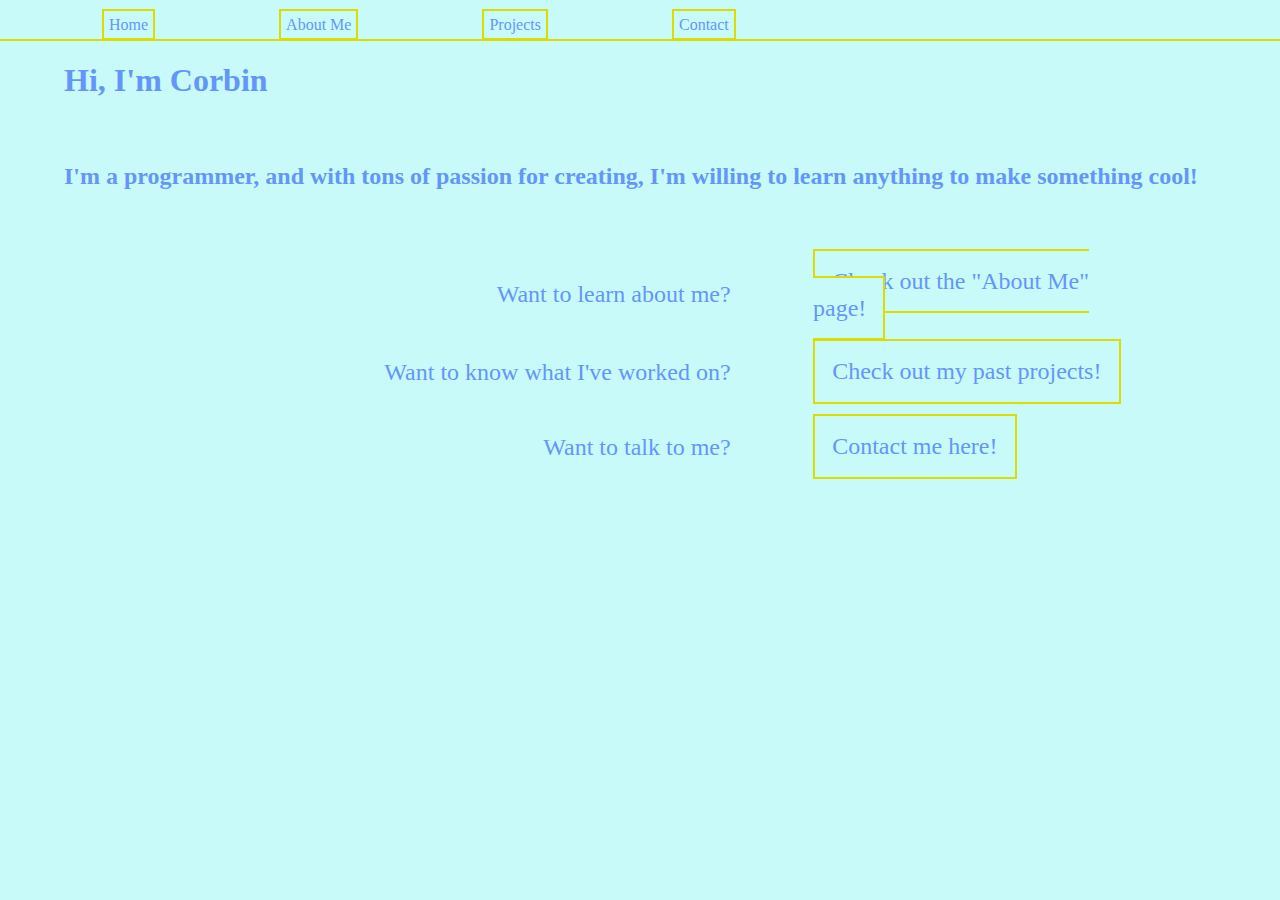
<file: index.html>
<!DOCTYPE html>
<html lang="en">
  <head>
    <link href="style.css" rel="stylesheet">
    <meta charset="utf-8">
  </head>
  <body>
 
    <header>
      <nav>
        <ul>
          <li><a href="index.html">Home</a></li>
          <li><a href="about.html">About Me</a></li>
          <li><a href="projects.html">Projects</a></li>
          <li><a href="contact.html">Contact</a></li>
        </ul>
      </nav>
    </header>

    <article>
      <h1>Hi, I'm Corbin</h1>
      <h2>I'm a programmer, and with tons of passion for creating, I'm willing to learn anything to make something cool!</h2>
      <table>
        <tr>
          <td class="title">Want to learn about me?</td>
          <td class="homeData">
            <a href="about.html">Check out the "About Me" page!</a>
          </td>
      </tr>
        <tr>
      <td class="title">Want to know what I've worked on?</td>
        <td class="homeData">
          <a href="projects.html">Check out my past projects!</a>
        </td>
      </tr>
      <tr>
        <td class="title">Want to talk to me?</td>
        <td class="homeData">
          <a href="contact.html">Contact me here!</a>
        </td>
    </tr>
      </table>
    </article>

</body></html>
</file>
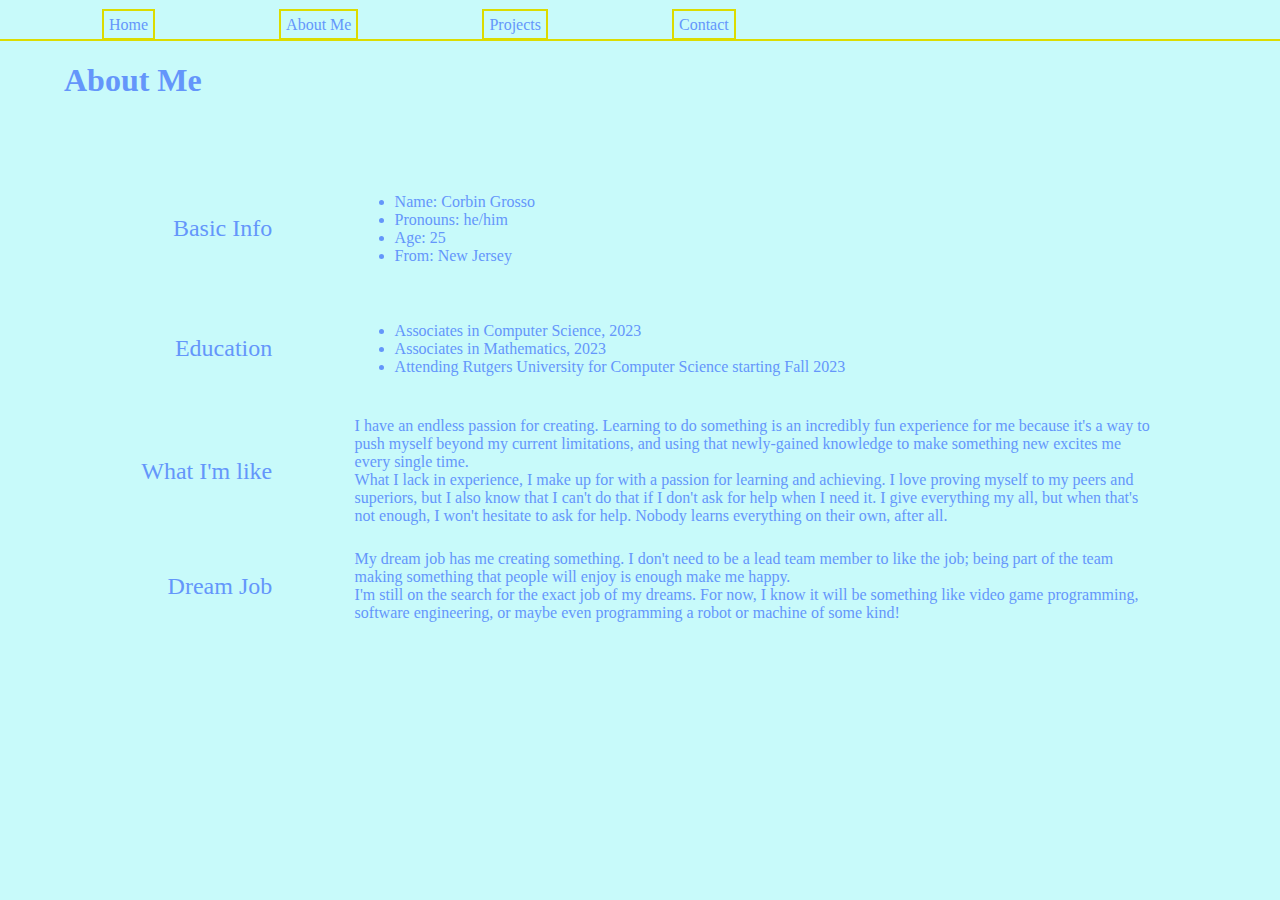
<file: about.html>
<!DOCTYPE html>
<html lang="en">
  <head>
    <meta charset="utf-8">
    <link href="style.css" rel="stylesheet">
    <script src="ageCalculator.js" defer></script>
  </head>
  <body>
 
    <header>
      <nav>
        <ul>
          <li><a href="index.html">Home</a></li>
          <li><a href="about.html">About Me</a></li>
          <li><a href="projects.html">Projects</a></li>
          <li><a href="contact.html">Contact</a></li>
        </ul>
      </nav>
    </header>

    <article>
      <h1>About Me</h1>
      <table>
        <tr>
      <td class="title">Basic Info</td>
        <td class="data"><ul>
            <li>Name: Corbin Grosso</li>
            <li>Pronouns: he/him</li>
            <li id="age"></li>
            <li>From: New Jersey</li>
        </ul></td>
      </tr>
      <tr>
        <td class="title">Education</td>
        <td class="data"><ul>
            <li>Associates in Computer Science, 2023</li>
            <li>Associates in Mathematics, 2023</li>
            <li>Attending Rutgers University for Computer Science starting Fall 2023</li>
        </ul></td>
    </tr>
    <tr>
      <td class="title">What I'm like</td>
      <td class="data">
      I have an endless passion for creating. Learning to do something is an incredibly fun experience for me because it's a way to push myself beyond my current limitations, and using that newly-gained knowledge to make something new excites me every single time.
      <br>
      What I lack in experience, I make up for with a passion for learning and achieving. I love proving myself to my peers and superiors, but I also know that I can't do that if I don't ask for help when I need it. I give everything my all, but when that's not enough, I won't hesitate to ask for help. Nobody learns everything on their own, after all.
      </td>
</tr>
<tr>
    <td class="title">Dream Job</td>
    <td class="data">
    My dream job has me creating something. I don't need to be a lead team member to like the job; being part of the team making something that people will enjoy is enough make me happy.
    <br>
    I'm still on the search for the exact job of my dreams. For now, I know it will be something like video game programming, software engineering, or maybe even programming a robot or machine of some kind!
    </td>
</tr>
</table>
    </article>

</body></html>
</file>
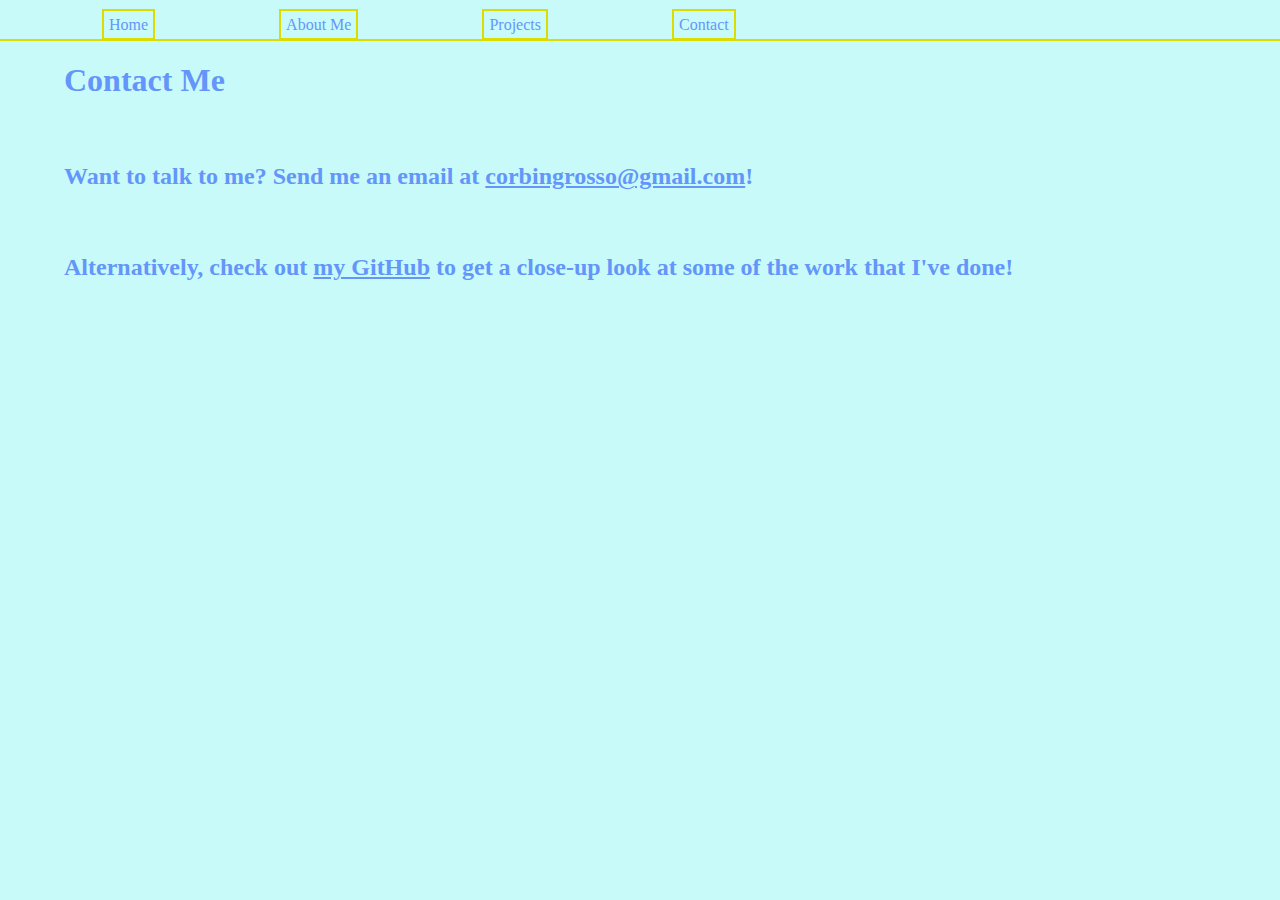
<file: contact.html>
<!DOCTYPE html>
<html lang="en">
  <head>
    <link href="style.css" rel="stylesheet">
    <meta charset="utf-8">
  </head>
  <body>
 
    <header>
      <nav>
        <ul>
          <li><a href="index.html">Home</a></li>
          <li><a href="about.html">About Me</a></li>
          <li><a href="projects.html">Projects</a></li>
          <li><a href="contact.html">Contact</a></li>
        </ul>
      </nav>
    </header>

    <article>
        <h1>Contact Me</h1>
        <h2>Want to talk to me? Send me an email at <a href="mailto:corbingrosso@gmail.com">corbingrosso@gmail.com</a>!</h2>
        <h2>Alternatively, check out <a href="https://github.com/CorbinGrosso">my GitHub</a> to get a close-up look at some of the work that I've done!</h2>
</article>

</body></html>
</file>
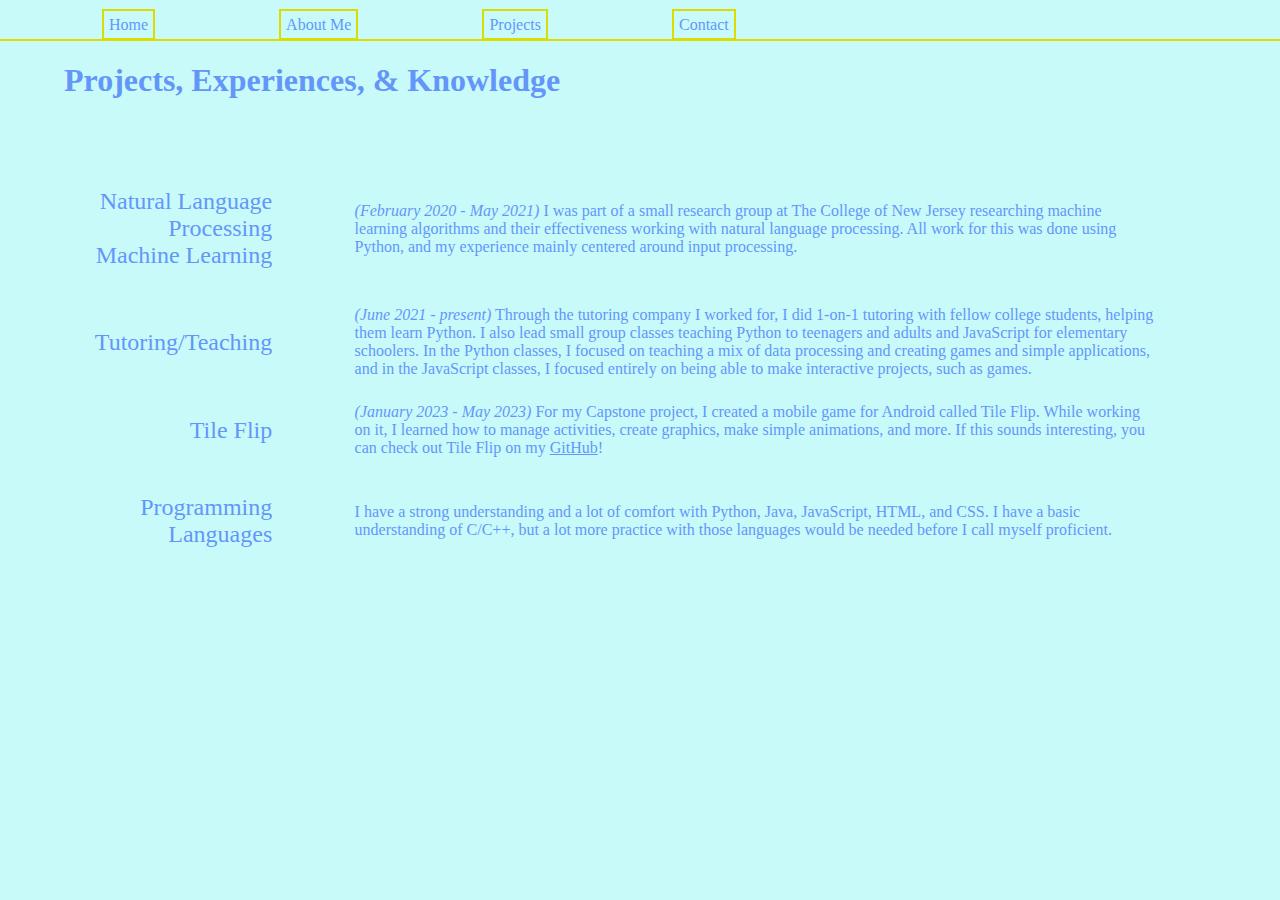
<file: projects.html>
<!DOCTYPE html>
<html lang="en">
  <head>
    <link href="style.css" rel="stylesheet">
    <meta charset="utf-8">
  </head>
  <body>
 
    <header>
      <nav>
        <ul>
          <li><a href="index.html">Home</a></li>
          <li><a href="about.html">About Me</a></li>
          <li><a href="projects.html">Projects</a></li>
          <li><a href="contact.html">Contact</a></li>
        </ul>
      </nav>
    </header>

    <article>
      <h1>Projects, Experiences, & Knowledge</h1>
      <table>
        <tr>
      <td class="title">Natural Language Processing Machine Learning</td>
        <td class="data">
            <i>(February 2020 - May 2021)</i> I was part of a small research group at The College of New Jersey researching machine learning algorithms and their effectiveness working with natural language processing. All work for this was done using Python, and my experience mainly centered around input processing.
        </td>
      </tr>
      <tr>
        <td class="title">Tutoring/Teaching</td>
        <td class="data">
            <i>(June 2021 - present)</i> Through the tutoring company I worked for, I did 1-on-1 tutoring with fellow college students, helping them learn Python. I also lead small group classes teaching Python to teenagers and adults and JavaScript for elementary schoolers. In the Python classes, I focused on teaching a mix of data processing and creating games and simple applications, and in the JavaScript classes, I focused entirely on being able to make interactive projects, such as games.
        </td>
    </tr>
    <tr>
      <td class="title">Tile Flip</td>
      <td class="data">
        <i>(January 2023 - May 2023)</i> For my Capstone project, I created a mobile game for Android called Tile Flip. While working on it, I learned how to manage activities, create graphics, make simple animations, and more. If this sounds interesting, you can check out Tile Flip on my <a href="https://github.com/CorbinGrosso/TileFlip" id="githubLink">GitHub</a>!
      </td>
</tr>
<tr>
    <td class="title">Programming Languages</td>
    <td class="data">
        I have a strong understanding and a lot of comfort with Python, Java, JavaScript, HTML, and CSS. I have a basic understanding of C/C++, but a lot more practice with those languages would be needed before I call myself proficient.
    </td>
</tr>
</table>
    </article>

</body></html>
</file>
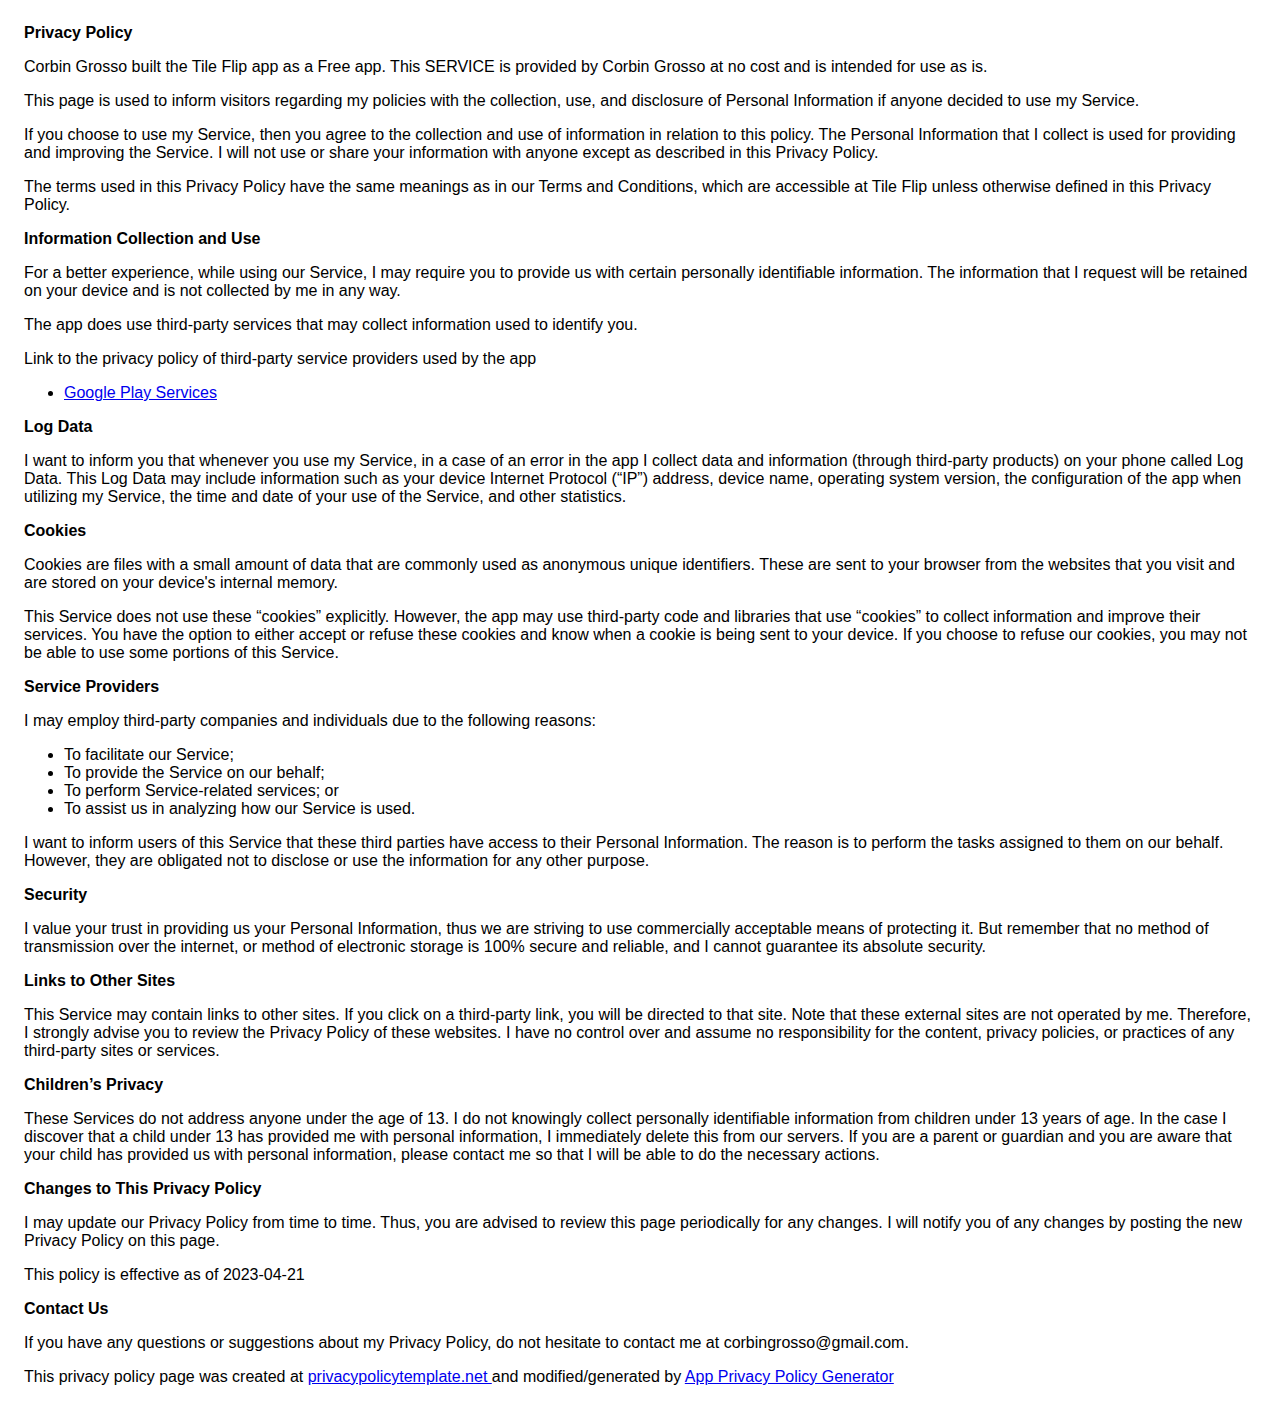
<file: tileFlipPrivacyPolicy.html>
<!DOCTYPE html>
    <html>
    <head>
      <meta charset='utf-8'>
      <meta name='viewport' content='width=device-width'>
      <title>Privacy Policy</title>
      <style> body { font-family: 'Helvetica Neue', Helvetica, Arial, sans-serif; padding:1em; } </style>
    </head>
    <body>
    <strong>Privacy Policy</strong> <p>
                  Corbin Grosso built the Tile Flip app as
                  a Free app. This SERVICE is provided by
                  Corbin Grosso at no cost and is intended for use as
                  is.
                </p> <p>
                  This page is used to inform visitors regarding my
                  policies with the collection, use, and disclosure of Personal
                  Information if anyone decided to use my Service.
                </p> <p>
                  If you choose to use my Service, then you agree to
                  the collection and use of information in relation to this
                  policy. The Personal Information that I collect is
                  used for providing and improving the Service. I will not use or share your information with
                  anyone except as described in this Privacy Policy.
                </p> <p>
                  The terms used in this Privacy Policy have the same meanings
                  as in our Terms and Conditions, which are accessible at
                  Tile Flip unless otherwise defined in this Privacy Policy.
                </p> <p><strong>Information Collection and Use</strong></p> <p>
                  For a better experience, while using our Service, I
                  may require you to provide us with certain personally
                  identifiable information. The information that
                  I request will be retained on your device and is not collected by me in any way.
                </p> <div><p>
                    The app does use third-party services that may collect
                    information used to identify you.
                  </p> <p>
                    Link to the privacy policy of third-party service providers used
                    by the app
                  </p> <ul><li><a href="https://www.google.com/policies/privacy/" target="_blank" rel="noopener noreferrer">Google Play Services</a></li><!----><!----><!----><!----><!----><!----><!----><!----><!----><!----><!----><!----><!----><!----><!----><!----><!----><!----><!----><!----><!----><!----><!----><!----><!----><!----><!----></ul></div> <p><strong>Log Data</strong></p> <p>
                  I want to inform you that whenever you
                  use my Service, in a case of an error in the app
                  I collect data and information (through third-party
                  products) on your phone called Log Data. This Log Data may
                  include information such as your device Internet Protocol
                  (“IP”) address, device name, operating system version, the
                  configuration of the app when utilizing my Service,
                  the time and date of your use of the Service, and other
                  statistics.
                </p> <p><strong>Cookies</strong></p> <p>
                  Cookies are files with a small amount of data that are
                  commonly used as anonymous unique identifiers. These are sent
                  to your browser from the websites that you visit and are
                  stored on your device's internal memory.
                </p> <p>
                  This Service does not use these “cookies” explicitly. However,
                  the app may use third-party code and libraries that use
                  “cookies” to collect information and improve their services.
                  You have the option to either accept or refuse these cookies
                  and know when a cookie is being sent to your device. If you
                  choose to refuse our cookies, you may not be able to use some
                  portions of this Service.
                </p> <p><strong>Service Providers</strong></p> <p>
                  I may employ third-party companies and
                  individuals due to the following reasons:
                </p> <ul><li>To facilitate our Service;</li> <li>To provide the Service on our behalf;</li> <li>To perform Service-related services; or</li> <li>To assist us in analyzing how our Service is used.</li></ul> <p>
                  I want to inform users of this Service
                  that these third parties have access to their Personal
                  Information. The reason is to perform the tasks assigned to
                  them on our behalf. However, they are obligated not to
                  disclose or use the information for any other purpose.
                </p> <p><strong>Security</strong></p> <p>
                  I value your trust in providing us your
                  Personal Information, thus we are striving to use commercially
                  acceptable means of protecting it. But remember that no method
                  of transmission over the internet, or method of electronic
                  storage is 100% secure and reliable, and I cannot
                  guarantee its absolute security.
                </p> <p><strong>Links to Other Sites</strong></p> <p>
                  This Service may contain links to other sites. If you click on
                  a third-party link, you will be directed to that site. Note
                  that these external sites are not operated by me.
                  Therefore, I strongly advise you to review the
                  Privacy Policy of these websites. I have
                  no control over and assume no responsibility for the content,
                  privacy policies, or practices of any third-party sites or
                  services.
                </p> <p><strong>Children’s Privacy</strong></p> <div><p>
                    These Services do not address anyone under the age of 13.
                    I do not knowingly collect personally
                    identifiable information from children under 13 years of age. In the case
                    I discover that a child under 13 has provided
                    me with personal information, I immediately
                    delete this from our servers. If you are a parent or guardian
                    and you are aware that your child has provided us with
                    personal information, please contact me so that
                    I will be able to do the necessary actions.
                  </p></div> <!----> <p><strong>Changes to This Privacy Policy</strong></p> <p>
                  I may update our Privacy Policy from
                  time to time. Thus, you are advised to review this page
                  periodically for any changes. I will
                  notify you of any changes by posting the new Privacy Policy on
                  this page.
                </p> <p>This policy is effective as of 2023-04-21</p> <p><strong>Contact Us</strong></p> <p>
                  If you have any questions or suggestions about my
                  Privacy Policy, do not hesitate to contact me at corbingrosso@gmail.com.
                </p> <p>This privacy policy page was created at <a href="https://privacypolicytemplate.net" target="_blank" rel="noopener noreferrer">privacypolicytemplate.net </a>and modified/generated by <a href="https://app-privacy-policy-generator.nisrulz.com/" target="_blank" rel="noopener noreferrer">App Privacy Policy Generator</a></p>
    </body>
    </html>
</file>
<file: style.css>
html, body {
  margin: 0;
  padding: 0;
  background: rgb(200, 250, 250);
  color: rgb(100, 150, 250);
}
canvas {
  display: block;
}

/* Header / Nav menu */

header nav ul {
  display:flex;
  flex-direction:row;
  padding-bottom: 5px;
  border-bottom: rgb(220, 220, 0) solid 2px;
}

header nav ul li {
  margin-left: 5%;
  margin-right: 5%;
  list-style-type: none;
}

header nav ul li a {
  padding: 5px 5px 5px 5px;
  border: rgb(220, 220, 0) solid 2px;
  text-decoration: none;
  font-size: 1em;
}

header nav ul li a:visited, header nav ul li a:link {
  background: rgb(200, 250, 250);
  color: rgb(100, 150, 250);
}

header nav ul li a:hover {
  background: rgb(100, 150, 250);
  color: rgb(200, 250, 250);
}

/* Headers */

h1 {
  font-size: 2em;
  padding-left: 5%;
}

h2 {
  font-size: 1.5em;
  margin: 5%;
}

/* Tables */

table {
  margin: 5%;
  width: 90%;
}

tr {
  margin: 5%;
}

td.title {
  font-size: 1.5em;
  text-align: right;
  padding: 2%;
}

td.data {
  font-size: 1em;
  width: 80%;
  padding: 1% 5%;
}

a, a:visited, a:link, a:hover {
  text-decoration: none;
  background: rgb(200, 250, 250);
  color: rgb(100, 150, 250);
}

td.homeData {
  font-size: 1.5em;
  width: 40%;
  padding: 1% 5%;
}

td.homeData a, td.homeData a:visited, tr.homeData a:link {
  background: rgb(200, 250, 250);
  color: rgb(100, 150, 250);
  padding: 5%;
  border: rgb(220, 220, 0) solid 2px;
}

td.homeData a:hover {
  background: rgb(100, 150, 250);
  color: rgb(200, 250, 250);
  padding: 5%;
  border: rgb(220, 220, 0) solid 2px;
}

p {
  margin: 5%;
}

h2 a:hover, h2 a:link, h2 a, h2 a:visited, a#githubLink:hover, a#githubLink, a#githubLink:link, a#githubLink:visited {
text-decoration: underline;
}
</file>
